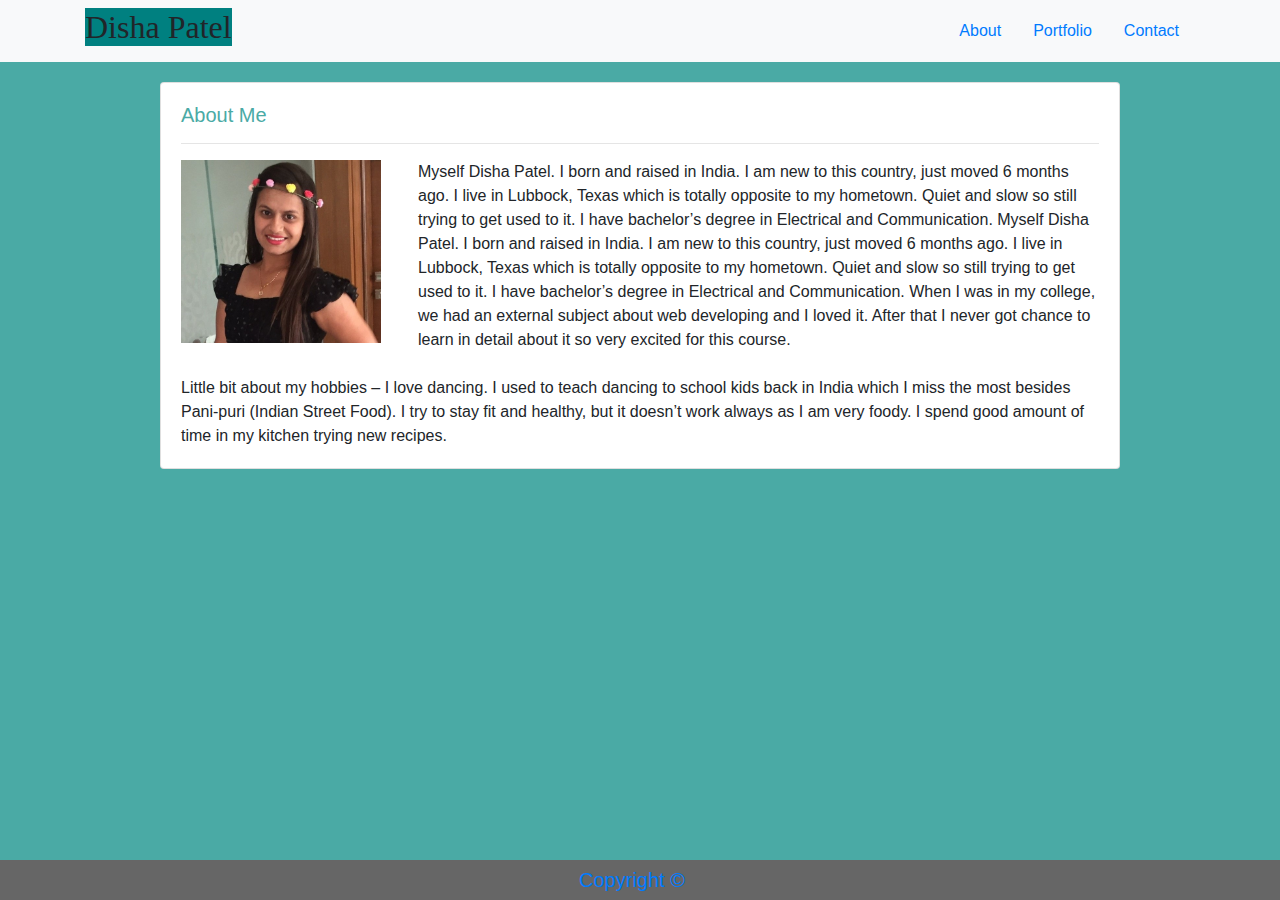
<file: index.html>
<!doctype html>
<html lang="en">

<head>
    <meta charset="utf-8">
    <meta name="viewport" content="width=device-width, initial-scale=1, shrink-to-fit=no">
    <meta name="description" content="">
    <meta name="author" content="">
    <link rel="icon" href="/docs/4.0/assets/img/favicons/favicon.ico">
    
    <title>Basic portfolio</title>

    <link rel="stylesheet" href="https://stackpath.bootstrapcdn.com/bootstrap/4.4.1/css/bootstrap.min.css"
        integrity="sha384-Vkoo8x4CGsO3+Hhxv8T/Q5PaXtkKtu6ug5TOeNV6gBiFeWPGFN9MuhOf23Q9Ifjh" crossorigin="anonymous">

    <script src="https://ajax.googleapis.com/ajax/libs/jquery/3.4.1/jquery.min.js"></script>
    <script src="https://maxcdn.bootstrapcdn.com/bootstrap/3.4.1/js/bootstrap.min.js"></script>

    <link rel="stylesheet" href="assets/css/style.css">
</head>

<body class="background">

    <header>
        <nav class="navbar navbar-expand-lg navbar-light bg-light">


            <div class="container" >
                <h2 style="background-color: teal;font-family: Georgia, 'Times New Roman', Times, serif ;"> Disha Patel</h2>

                <ul class="nav justify-content-end">
                    <li class="nav-item">
                        <a class="nav-link active" href="index.html">About</a>
                    </li>
                    <li class="nav-item">
                        <a class="nav-link" href="portfolio.html">Portfolio</a>
                    </li>
                    <li class="nav-item">
                        <a class="nav-link" href="contact.html">Contact</a>
                    </li>
                </ul>
            </div>

        </nav>
    </header>

        <div class="container" style="margin-top: 20px;">
            <div class="row justify-content-md-center">
                
                <div style="width: 960px;">
                    <div class="card content">
                        <div class="card-body">
                            <h5 class="card-title" style= "color:#4aaaa5",font-family: Georgia, Times, serif>About Me</h5>
                            <hr />
                            <div class="row">
                                <div class="col-md-3">
                                    <image src="assets/image/disha.jpg" class="profileimg"></image>
                                </div>
                                <div class="col-md-9">
                                    <p class="card-text">
                                        Myself Disha Patel. I born and raised in India. I am new to this country, just moved 6 months ago. 
                                        I live in Lubbock, Texas which is totally opposite to my hometown. Quiet and slow so still trying 
                                        to get used to it. I have bachelor’s degree in Electrical and Communication. Myself Disha Patel. 
                                        I born and raised in India. I am new to this country, just moved 6 months ago. I live in Lubbock, Texas 
                                        which is totally opposite to my hometown. Quiet and slow so still trying to get used to it. I have 
                                        bachelor’s degree in Electrical and Communication. When I was in my college, we had an external subject 
                                        about web developing and I loved it. After that I never got chance to learn in detail about it so very 
                                        excited for this course. 

                                    </p>
                                </div>
                            </div>
                            <br />
                            <div class="row">
                                <div class="col-md-12"> 
                                    <p class="card-text">
                                        Little bit about my hobbies – I love dancing. I used to teach dancing to school kids back in India which I 
                                        miss the most besides Pani-puri (Indian Street Food). I try to stay fit and healthy, but it doesn’t work 
                                        always as I am very foody. I spend good amount of time in my kitchen trying new recipes.
                                    </p>
                                </div>
                            </div>
                        </div>
                    </div>
                </div>


                
            </div>
        </div>

    <div class="footer">
        <a class="navbar-brand" href="#">Copyright &copy;</a>
    </div>


</body>

</html>
</file>
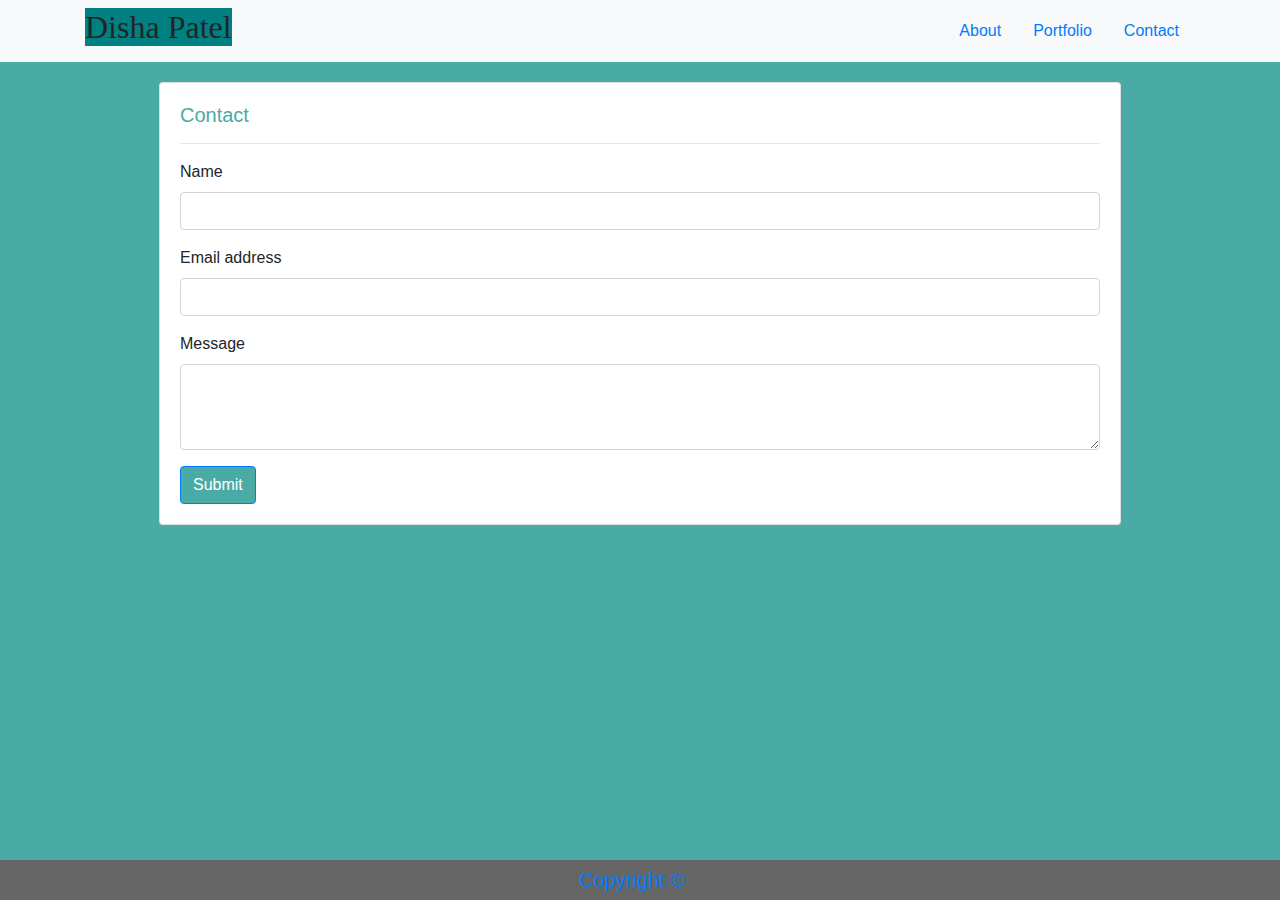
<file: contact.html>
<!doctype html>
<html lang="en">

<head>
    <meta charset="utf-8">
    <meta name="viewport" content="width=device-width, initial-scale=1, shrink-to-fit=no">
    <meta name="description" content="">
    <meta name="author" content="">
    <link rel="icon" href="/docs/4.0/assets/img/favicons/favicon.ico">

    <title>Basic portfolio</title>

    <link rel="stylesheet" href="https://stackpath.bootstrapcdn.com/bootstrap/4.4.1/css/bootstrap.min.css"
        integrity="sha384-Vkoo8x4CGsO3+Hhxv8T/Q5PaXtkKtu6ug5TOeNV6gBiFeWPGFN9MuhOf23Q9Ifjh" crossorigin="anonymous">

    <script src="https://ajax.googleapis.com/ajax/libs/jquery/3.4.1/jquery.min.js"></script>
    <script src="https://maxcdn.bootstrapcdn.com/bootstrap/3.4.1/js/bootstrap.min.js"></script>

    <link rel="stylesheet" href="assets/css/style.css">
</head>

<body class="background">

    <header>
        <nav class="navbar navbar-expand-lg navbar-light bg-light">


            <div class="container">
                <h2 style="background-color: teal;font-family: Georgia, 'Times New Roman', Times, serif"> Disha Patel</h2>

                <ul class="nav justify-content-end">
                    <li class="nav-item">
                        <a class="nav-link active" href="index.html">About</a>
                    </li>
                    <li class="nav-item">
                        <a class="nav-link" href="portfolio.html">Portfolio</a>
                    </li>
                    <li class="nav-item">
                        <a class="nav-link" href="contact.html">Contact</a>
                    </li>
                </ul>
            </div>

        </nav>
    </header>

    <div class="container">
        <div class="row justify-content-md-center">

            <div class="card content" style="margin-top: 20px;">
                <div class="card-body" style="width: 960px;">
                    <h5 class="card-title" style="color:#4aaaa5" ,font-family: Georgia, Times, serif>Contact</h5>
                    <hr />
                    <!-- <div class="row">
                        <div class="col-md-12"> -->
                            <form>
                                <div class="form-group">
                                    <label for="exampleInputName">Name</label>
                                    <input type="text" class="form-control" id="exampleInputName"
                                        aria-describedby="NameHelp">
                                </div>
                                <div class="form-group">
                                    <label for="exampleInputEmail">Email address</label>
                                    <input type="email" class="form-control" id="exampleInputEmail"
                                        aria-describedby="emailHelp">
                                </div>
                                <div class="form-group">
                                    <label for="exampleFormControlTextarea1">Message</label>
                                    <textarea class="form-control" id="exampleFormControlTextarea1" rows="3"></textarea>
                                </div>
                                <button type="submit" class="btn btn-primary" style="background-color: #4aaaa5;" style="border-color: #4aaaa5;">Submit</button>
                            </form>
<!-- 
                        </div>
                    </div> -->
                </div>
            </div>




        </div>
    </div>

    <div class="footer">
        <a class="navbar-brand" href="#">Copyright &copy;</a>
    </div>


</body>

</html>
<!-- <!DOCTYPE html> -->
<!-- <html> --

<head>
    <title>Basic portfolio</title>
    <link rel="stylesheet" href="https://stackpath.bootstrapcdn.com/bootstrap/4.4.1/css/bootstrap.min.css"
        integrity="sha384-Vkoo8x4CGsO3+Hhxv8T/Q5PaXtkKtu6ug5TOeNV6gBiFeWPGFN9MuhOf23Q9Ifjh" crossorigin="anonymous">
    <script src="https://ajax.googleapis.com/ajax/libs/jquery/3.4.1/jquery.min.js"></script>
    <script src="https://maxcdn.bootstrapcdn.com/bootstrap/3.4.1/js/bootstrap.min.js"></script>
    <link rel="stylesheet" href="assets/css/style.css">
</head>

<body class="background">
    <div class="bg-white border-bottom shadow-sm ">
        <div class="container">
        <div class="card" style="border: none; max-width: 960px; margin-left: 56px;">
            <div class="card-body" style="
            padding-bottom: 0px;
            padding-left: 22px;
        ">
                <div class="row ">
                    <div class="col-md-3" style="float: left; margin-right: 310px;
                    text-align: inline; 
                    font-family: Georgia, 'Times New Roman', Times, serif; font-size: xx-large; background-color: #4aaaa5; text-align: center; ">
                        Disha Patel
                    </div>
                    <div class="col-md-5" style="margin-top: 15px;padding-left: 179px;padding-right: 0px; ">
                        <a class="p-2 text-dark" href="index.html">About</a>
                        <a class="p-2 text-dark" href="portfolio.html">Portfolio</a>
                        <a class="p-2 text-dark" href="#">Contact</a>
                    </div>
                </div>
            </div>
        </div>
        
        
        
        
        </div>
    </div>
    
    <div class="container">

        <div style="width: 100%; height: 100%;">
            <br />
            <br />
            <div class="row justify-content-md-center">
                <div style="width: 960px;">
                    <div class="card">
                        <div class="card-body">
                            <h5 class="card-title" style= "color:#4aaaa5";font-family: Georgia, Times, serif>Contact Us</h5>
                            <hr />
                            <div class="row">
                                
                                    <form>
                                        <div class="form-group">
                                            <label for="exampleInputName">Name</label>
                                            <input type="Name" class="form-control" id="exampleInputName">
                                        </div>
                                        <div class="form-group">
                                            <label for="exampleInputEmail1">Email address</label>
                                            <input type="email" class="form-control" id="exampleInputEmail1" aria-describedby="emailHelp">
                                            <small id="emailHelp" class="form-text text-muted"></small>
                                        </div>
                                
                                        <div class="form-group">
                                            <label for="exampleFormControlMassage">Message</label>
                                            <textarea class="form-control" id="exampleFormControlMassage" rows="3"></textarea>
                                        </div>
                                        <button type="submit" class="btn btn-primary">Submit</button>
                                    </form>
                                
                            </div>
                        </div>
                    </div>
                </div>
            </div>
        </div>
    </div>
    <div class="footer" style="border-top: 5px solid darkcyan;">
        <a class="navbar-brand" href="#">Copyright &copy;</a>
    </div>
    
    <script src="https://code.jquery.com/jquery-3.4.1.slim.min.js"
        integrity="sha384-J6qa4849blE2+poT4WnyKhv5vZF5SrPo0iEjwBvKU7imGFAV0wwj1yYfoRSJoZ+n"
        crossorigin="anonymous"></script>
    <script src="https://cdn.jsdelivr.net/npm/popper.js@1.16.0/dist/umd/popper.min.js"
        integrity="sha384-Q6E9RHvbIyZFJoft+2mJbHaEWldlvI9IOYy5n3zV9zzTtmI3UksdQRVvoxMfooAo"
        crossorigin="anonymous"></script>
    <script src="https://stackpath.bootstrapcdn.com/bootstrap/4.4.1/js/bootstrap.min.js"
        integrity="sha384-wfSDF2E50Y2D1uUdj0O3uMBJnjuUD4Ih7YwaYd1iqfktj0Uod8GCExl3Og8ifwB6"
        crossorigin="anonymous"></script>


</body>

</html>
</file>
<file: assets/css/style.css>
.profileimg {
    width: 200px;
    height: auto;
 }

 .background {
     background: url('https://images.unsplash.com/photo-1479981280584-037818c1297d?ixlib=rb-1.2.1&ixid=eyJhcHBfaWQiOjEyMDd9&auto=format&fit=crop&w=750&q=80') no-repeat center center fixed; 
     -webkit-background-size: cover;
     -moz-background-size: cover;
     -o-background-size: cover;
     background-size: cover;
     background-color: #4aaaa5;
}
.footer {
    position: fixed;
    left: 0;
    bottom: 0;
    width: 100%;
    background-color: #666666;
    text-align: center;
    
 }
. image {
  height: 200px; 
  border-radius: 4px;
  padding: 5px;
  width: 150px;
}
</file>
